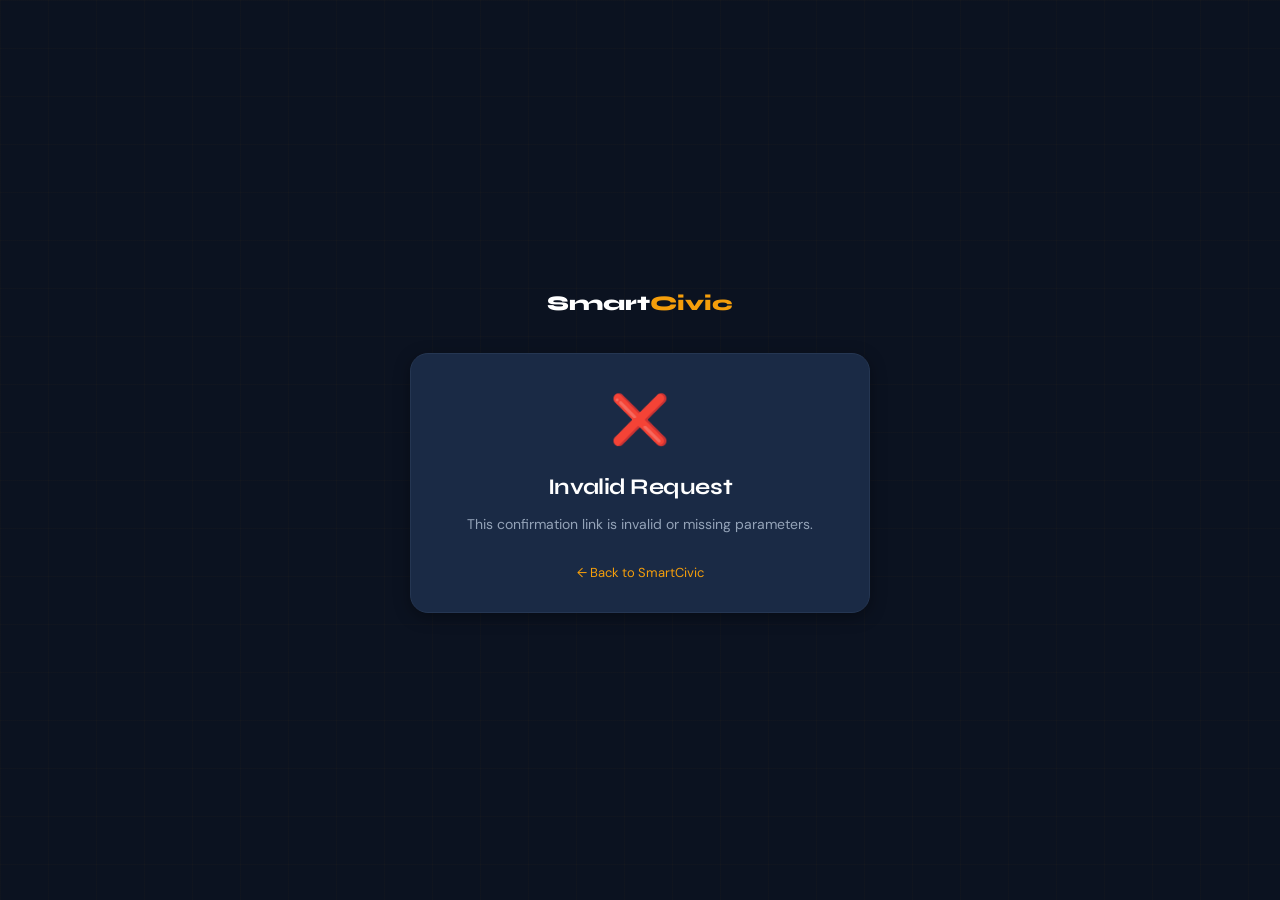
<file: confirm.html>
<!DOCTYPE html>
<html lang="en">
<head>
  <meta charset="UTF-8">
  <meta name="viewport" content="width=device-width, initial-scale=1.0">
  <title>Confirm Resolution — SmartCivic</title>
  <link rel="stylesheet" href="/css/style.css">
</head>
<body>
<div class="sc-center-page">
  <div style="width:100%; max-width:460px; text-align:center; animation: fadeUp 0.5s cubic-bezier(0.16,1,0.3,1) both;">

    <div style="margin-bottom:32px;">
      <span style="font-family:var(--font-display);font-size:1.3rem;font-weight:800;color:var(--white-pure);">
        Smart<span style="color:var(--amber)">Civic</span>
      </span>
    </div>

    <div class="sc-card">
      <div id="statusIcon" style="font-size:3rem; margin-bottom:16px;">⏳</div>
      <h1 id="statusTitle" style="font-size:1.4rem; margin-bottom:12px;">Processing...</h1>
      <p id="statusMessage" style="font-size:14px; color:var(--slate); line-height:1.6;">Please wait while we update your complaint.</p>
      <div style="margin-top:24px;">
        <a href="/" style="font-size:13px; color:var(--amber);">← Back to SmartCivic</a>
      </div>
    </div>

  </div>
</div>
<script type="module" src="/js/confirm.js"></script>
</body>
</html>
</file>
<file: css/style.css>
/* ============================================
   SmartCivic — Design System
   Theme: Civic Authority × Digital Clarity
   Palette: Deep Navy + Saffron Amber + Slate
   ============================================ */

@import url('https://fonts.googleapis.com/css2?family=Syne:wght@400;500;600;700;800&family=DM+Sans:ital,opsz,wght@0,9..40,300;0,9..40,400;0,9..40,500;0,9..40,600;1,9..40,300&display=swap');

/* ── Variables ─────────────────────────────── */
:root {
  --navy:       #0b1220;
  --navy-mid:   #111c30;
  --navy-light: #182540;
  --navy-card:  #1a2a45;
  --border:     #253652;

  --amber:      #f59e0b;
  --amber-soft: #fbbf24;
  --amber-glow: rgba(245,158,11,0.15);
  --amber-dim:  rgba(245,158,11,0.08);

  --slate:      #94a3b8;
  --slate-light:#cbd5e1;
  --white:      #f1f5f9;
  --white-pure: #ffffff;

  --green:      #22c55e;
  --green-bg:   rgba(34,197,94,0.12);
  --orange:     #f97316;
  --orange-bg:  rgba(249,115,22,0.12);
  --blue:       #38bdf8;
  --blue-bg:    rgba(56,189,248,0.12);
  --red:        #f87171;
  --red-bg:     rgba(248,113,113,0.12);

  --radius-sm:  6px;
  --radius-md:  12px;
  --radius-lg:  18px;
  --radius-xl:  24px;

  --shadow-sm:  0 1px 3px rgba(0,0,0,0.4);
  --shadow-md:  0 4px 16px rgba(0,0,0,0.35);
  --shadow-lg:  0 8px 32px rgba(0,0,0,0.4);
  --glow-amber: 0 0 20px rgba(245,158,11,0.2);

  --font-display: 'Syne', sans-serif;
  --font-body:    'DM Sans', sans-serif;

  --transition: 0.2s ease;
  --transition-slow: 0.4s cubic-bezier(0.16, 1, 0.3, 1);
}

/* ── Reset & Base ──────────────────────────── */
*, *::before, *::after { box-sizing: border-box; margin: 0; padding: 0; }
html { scroll-behavior: smooth; }

body {
  font-family: var(--font-body);
  background-color: var(--navy);
  color: var(--white);
  min-height: 100vh;
  line-height: 1.6;
  font-size: 15px;
  -webkit-font-smoothing: antialiased;
}

body::before {
  content: '';
  position: fixed;
  inset: 0;
  background-image:
    linear-gradient(rgba(245,158,11,0.025) 1px, transparent 1px),
    linear-gradient(90deg, rgba(245,158,11,0.025) 1px, transparent 1px);
  background-size: 48px 48px;
  pointer-events: none;
  z-index: 0;
}

body > * { position: relative; z-index: 1; }

h1, h2, h3, h4 {
  font-family: var(--font-display);
  font-weight: 700;
  line-height: 1.2;
  color: var(--white-pure);
}

h1 { font-size: clamp(1.8rem, 4vw, 2.4rem); letter-spacing: -0.02em; }
h2 { font-size: clamp(1.1rem, 2.5vw, 1.4rem); letter-spacing: -0.01em; }
h3 { font-size: 1rem; font-weight: 600; }
p { color: var(--slate-light); }
a { color: var(--amber); text-decoration: none; transition: color var(--transition); }
a:hover { color: var(--amber-soft); }

/* ── Layout ────────────────────────────────── */
.sc-page { min-height: 100vh; display: flex; flex-direction: column; }

.sc-container {
  width: 100%;
  max-width: 1100px;
  margin: 0 auto;
  padding: 0 24px;
}

.sc-center-page {
  min-height: 100vh;
  display: flex;
  align-items: center;
  justify-content: center;
  padding: 24px;
}

/* ── Navbar ────────────────────────────────── */
.sc-nav {
  background: rgba(11,18,32,0.9);
  backdrop-filter: blur(16px);
  border-bottom: 1px solid var(--border);
  padding: 0 24px;
  height: 64px;
  display: flex;
  align-items: center;
  justify-content: space-between;
  position: sticky;
  top: 0;
  z-index: 100;
}

.sc-nav-brand {
  font-family: var(--font-display);
  font-size: 1.15rem;
  font-weight: 800;
  color: var(--white-pure);
  display: flex;
  align-items: center;
  gap: 10px;
}

.sc-nav-brand .brand-accent { color: var(--amber); }

.sc-nav-brand .dot {
  width: 8px; height: 8px;
  border-radius: 50%;
  background: var(--amber);
  box-shadow: 0 0 8px var(--amber);
  animation: pulse-dot 2s ease-in-out infinite;
}

@keyframes pulse-dot {
  0%, 100% { opacity: 1; transform: scale(1); }
  50% { opacity: 0.5; transform: scale(0.7); }
}

.sc-nav-actions { display: flex; align-items: center; gap: 10px; }

/* ── Cards ─────────────────────────────────── */
.sc-card {
  background: var(--navy-card);
  border: 1px solid var(--border);
  border-radius: var(--radius-lg);
  padding: 28px;
  box-shadow: var(--shadow-md);
  transition: border-color var(--transition), box-shadow var(--transition);
}

.sc-card:hover {
  border-color: rgba(245,158,11,0.25);
  box-shadow: var(--shadow-lg), var(--glow-amber);
}

/* ── Buttons ───────────────────────────────── */
button, .btn {
  font-family: var(--font-body);
  font-size: 14px;
  font-weight: 500;
  border: none;
  border-radius: var(--radius-sm);
  cursor: pointer;
  transition: all var(--transition);
  display: inline-flex;
  align-items: center;
  justify-content: center;
  gap: 8px;
  padding: 10px 20px;
  text-decoration: none;
  white-space: nowrap;
}

.btn-primary {
  background: var(--amber);
  color: var(--navy);
  font-weight: 600;
  box-shadow: 0 2px 8px rgba(245,158,11,0.3);
}
.btn-primary:hover {
  background: var(--amber-soft);
  transform: translateY(-1px);
  box-shadow: 0 6px 20px rgba(245,158,11,0.4);
}
.btn-primary:active { transform: translateY(0); }

.btn-secondary {
  background: var(--navy-light);
  color: var(--white);
  border: 1px solid var(--border);
}
.btn-secondary:hover {
  border-color: rgba(245,158,11,0.35);
  color: var(--amber);
  background: rgba(245,158,11,0.06);
}

.btn-ghost {
  background: transparent;
  color: var(--slate);
  border: 1px solid var(--border);
}
.btn-ghost:hover { color: var(--white); border-color: var(--slate); }

.btn-danger {
  background: var(--red-bg);
  color: var(--red);
  border: 1px solid rgba(248,113,113,0.25);
}
.btn-danger:hover { background: rgba(248,113,113,0.2); }

.btn-sm  { padding: 6px 14px; font-size: 13px; }
.btn-lg  { padding: 14px 28px; font-size: 15px; border-radius: var(--radius-md); }
.btn-full { width: 100%; }
button:disabled { opacity: 0.4; cursor: not-allowed; transform: none !important; }

/* ── Forms ─────────────────────────────────── */
.sc-field { display: flex; flex-direction: column; gap: 6px; margin-bottom: 18px; }

label, .sc-label {
  font-size: 11px;
  font-weight: 600;
  color: var(--slate);
  text-transform: uppercase;
  letter-spacing: 0.07em;
}

input, textarea, select {
  font-family: var(--font-body);
  font-size: 14px;
  background: var(--navy-mid);
  border: 1px solid var(--border);
  border-radius: var(--radius-sm);
  color: var(--white);
  padding: 11px 14px;
  width: 100%;
  transition: border-color var(--transition), box-shadow var(--transition);
  outline: none;
  -webkit-appearance: none;
  appearance: none;
}

input::placeholder, textarea::placeholder { color: rgba(148,163,184,0.4); }
input:focus, textarea:focus, select:focus {
  border-color: var(--amber);
  box-shadow: 0 0 0 3px var(--amber-dim);
}

select {
  background-image: url("data:image/svg+xml,%3Csvg xmlns='http://www.w3.org/2000/svg' width='12' height='8' fill='none'%3E%3Cpath d='M1 1l5 5 5-5' stroke='%2394a3b8' stroke-width='1.5' stroke-linecap='round' stroke-linejoin='round'/%3E%3C/svg%3E");
  background-repeat: no-repeat;
  background-position: right 14px center;
  padding-right: 36px;
  cursor: pointer;
}
select option { background: var(--navy-mid); color: var(--white); }
textarea { resize: vertical; min-height: 100px; line-height: 1.6; }

/* ── Stat Cards ────────────────────────────── */
.statCard {
  background: var(--navy-card);
  border: 1px solid var(--border);
  border-radius: var(--radius-lg);
  padding: 22px 24px;
  flex: 1;
  min-width: 155px;
  position: relative;
  overflow: hidden;
  transition: all var(--transition);
}
.statCard::before {
  content: '';
  position: absolute;
  top: 0; left: 0; right: 0;
  height: 2px;
  background: linear-gradient(90deg, var(--amber), transparent);
}
.statCard:hover {
  border-color: rgba(245,158,11,0.3);
  transform: translateY(-2px);
  box-shadow: var(--shadow-lg), var(--glow-amber);
}
.statCard h3 {
  font-family: var(--font-body);
  font-size: 11px;
  font-weight: 600;
  color: var(--slate);
  text-transform: uppercase;
  letter-spacing: 0.07em;
  margin-bottom: 10px;
}
.statCard p {
  font-family: var(--font-display);
  font-size: 2rem;
  font-weight: 800;
  color: var(--white-pure);
  line-height: 1;
}

/* ── Status Badges ─────────────────────────── */
.status-green, .status-orange, .status-blue, .status-red {
  display: inline-flex;
  align-items: center;
  gap: 5px;
  padding: 4px 10px;
  border-radius: 100px;
  font-size: 12px;
  font-weight: 500;
}
.status-green  { background: var(--green-bg);  color: var(--green);  border: 1px solid rgba(34,197,94,0.2); }
.status-orange { background: var(--orange-bg); color: var(--orange); border: 1px solid rgba(249,115,22,0.2); }
.status-blue   { background: var(--blue-bg);   color: var(--blue);   border: 1px solid rgba(56,189,248,0.2); }

.status-green::before, .status-orange::before, .status-blue::before {
  content: '';
  width: 5px; height: 5px;
  border-radius: 50%;
  background: currentColor;
}

/* ── Tables ────────────────────────────────── */
.sc-table-wrap {
  background: var(--navy-card);
  border: 1px solid var(--border);
  border-radius: var(--radius-lg);
  overflow: hidden;
}

table { width: 100%; border-collapse: collapse; font-size: 14px; }
thead { background: var(--navy-light); }
thead th {
  padding: 13px 16px;
  text-align: left;
  font-family: var(--font-body);
  font-size: 11px;
  font-weight: 600;
  color: var(--slate);
  text-transform: uppercase;
  letter-spacing: 0.07em;
  border-bottom: 1px solid var(--border);
  white-space: nowrap;
}
tbody tr { transition: background var(--transition); }
tbody tr:hover { background: rgba(245,158,11,0.04); }
tbody td {
  padding: 14px 16px;
  border-bottom: 1px solid rgba(37,54,82,0.6);
  color: var(--slate-light);
  vertical-align: middle;
}
tbody tr:last-child td { border-bottom: none; }

/* ── Map ───────────────────────────────────── */
#map, #adminMap {
  border-radius: var(--radius-md);
  border: 1px solid var(--border);
  overflow: hidden;
  box-shadow: var(--shadow-md);
}

/* ── Section Header ────────────────────────── */
.sc-section-header {
  display: flex;
  align-items: center;
  justify-content: space-between;
  margin-bottom: 20px;
}

.sc-section-title {
  display: flex;
  align-items: center;
  gap: 10px;
  font-family: var(--font-display);
  font-size: 1rem;
  font-weight: 700;
  color: var(--white-pure);
}
.sc-section-title::before {
  content: '';
  width: 3px; height: 18px;
  background: var(--amber);
  border-radius: 2px;
}

/* ── Divider ───────────────────────────────── */
.sc-divider { height: 1px; background: var(--border); margin: 24px 0; }

/* ── Spinner ───────────────────────────────── */
.sc-spinner {
  width: 44px; height: 44px;
  border: 3px solid var(--border);
  border-top-color: var(--amber);
  border-radius: 50%;
  animation: spin 0.75s linear infinite;
  margin: 0 auto 20px;
}
@keyframes spin { to { transform: rotate(360deg); } }

/* ── Avatar ────────────────────────────────── */
#avatar {
  width: 64px; height: 64px;
  border-radius: 50%;
  background: linear-gradient(135deg, var(--amber), #d97706);
  display: flex;
  align-items: center;
  justify-content: center;
  font-family: var(--font-display);
  font-size: 1.5rem;
  font-weight: 800;
  color: var(--navy);
  border: 3px solid var(--navy-card);
  box-shadow: 0 0 0 3px var(--amber-glow), var(--shadow-md);
}

/* ── Page animations ───────────────────────── */
@keyframes fadeUp {
  from { opacity: 0; transform: translateY(16px); }
  to   { opacity: 1; transform: translateY(0); }
}
.sc-fade-up { animation: fadeUp 0.5s cubic-bezier(0.16,1,0.3,1) both; }
.sc-fade-up:nth-child(2) { animation-delay: 0.08s; }
.sc-fade-up:nth-child(3) { animation-delay: 0.16s; }
.sc-fade-up:nth-child(4) { animation-delay: 0.24s; }

/* ── Filter row ────────────────────────────── */
.sc-filter-row { display: flex; align-items: center; gap: 12px; margin-bottom: 20px; flex-wrap: wrap; }
.sc-filter-row select { width: auto; min-width: 180px; }

/* ── Leaflet overrides ─────────────────────── */
.leaflet-container { font-family: var(--font-body) !important; }
.leaflet-popup-content-wrapper {
  background: var(--navy-card) !important;
  border: 1px solid var(--border) !important;
  border-radius: var(--radius-md) !important;
  box-shadow: var(--shadow-lg) !important;
  color: var(--white) !important;
}
.leaflet-popup-tip { background: var(--navy-card) !important; }
.leaflet-popup-content { color: var(--slate-light) !important; font-family: var(--font-body) !important; font-size: 13px !important; }
.leaflet-bar a { background: var(--navy-card) !important; color: var(--slate-light) !important; border-color: var(--border) !important; }
.leaflet-bar a:hover { background: var(--navy-light) !important; color: var(--amber) !important; }

/* ── Scrollbar ─────────────────────────────── */
::-webkit-scrollbar { width: 6px; height: 6px; }
::-webkit-scrollbar-track { background: var(--navy); }
::-webkit-scrollbar-thumb { background: var(--border); border-radius: 3px; }
::-webkit-scrollbar-thumb:hover { background: var(--slate); }

/* ── Responsive ────────────────────────────── */
@media (max-width: 768px) {
  #statsContainer { flex-direction: column !important; }
  .sc-nav { padding: 0 16px; }
  .sc-container { padding: 0 16px; }
  table { font-size: 13px; }
  thead th, tbody td { padding: 10px 12px; }
}
</file>
